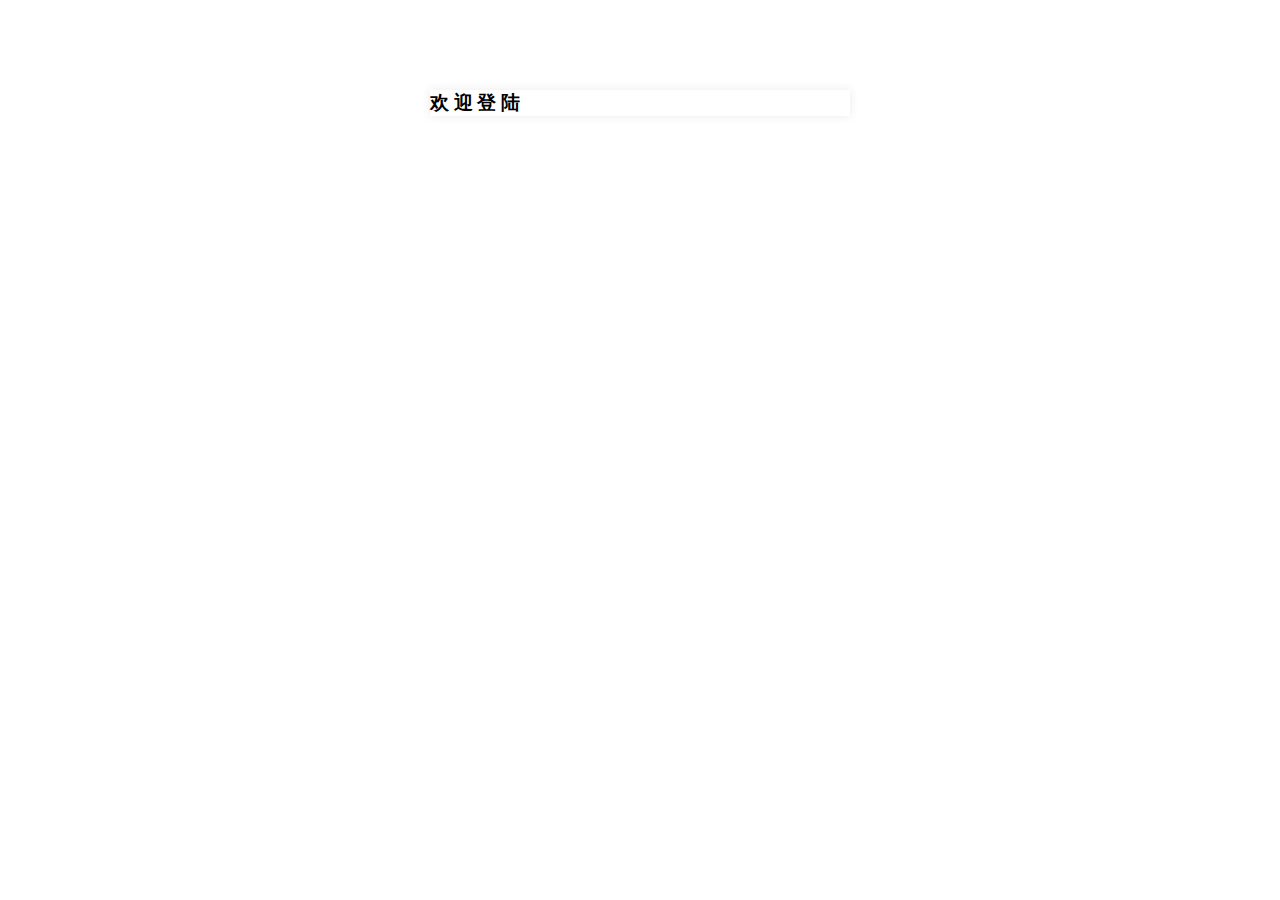
<file: src/main/resources/templates/index.html>
<!DOCTYPE html>
<html xmlns="http://www.w3.org/1999/xhtml"
      xmlns:th="http://www.thymeleaf.org"
      th:with="bgp = '2.png'"
      th:style="'background:url(/admin/images/bg/'+@{${bgp}}+');no-repeat; background-size: cover;'"
      xmlns:sec="http://www.thymeleaf.org/thymeleaf-extras-springsecurity4"
      xmlns:layout="http://www.ultraq.net.nz/thymeleaf/layout">
<head>
    <meta charset="utf-8"/>
    <meta name="viewport" content="width=device-width,initial-scale=1"/>
    <link rel="shortcut icon" th:href="@{/admin/images/logo.png}"/>
    <meta charset="UTF-8" />
    <title>主页</title>

    <link th:href="@{//cdn.bootcss.com/font-awesome/4.7.0/css/font-awesome.min.css}" rel="stylesheet"/>
    <link th:href="@{//cdn.bootcss.com/bootstrap/3.3.7/css/bootstrap.min.css}" rel="stylesheet" type="text/css"/>
    <link th:href="@{/admin/css/style.min.css}" rel="stylesheet" type="text/css"/>
    <link th:href="@{//cdn.bootcss.com/limonte-sweetalert2/6.4.1/sweetalert2.min.css}" rel="stylesheet"/>


    <style type="text/css">
        .panel-shadow {
            -moz-box-shadow: 0px 0px 10px 0px rgba(39, 49, 65, 0.1);
            -webkit-box-shadow: 0px 0px 10px 0px rgba(39, 49, 65, 0.1);
            box-shadow: 0px 0px 10px 0px rgba(39, 49, 65, 0.1);
        }
        .bg-overlay {
            -moz-border-radius: 6px 6px 0 0;
            -webkit-border-radius: 6px 6px 0 0;
            background-color: rgba(47, 51, 62, 0.3);
            border-radius: 6px 6px 0 0;
            height: 100%;
            left: 0;
            position: absolute;
            top: 0;
            width: 100%;
        }
        .input-border {
            font-size: 14px;
            width: 100%;
            height: 40px;
            border-radius: 0;
            border: none;
            border-bottom: 1px solid #dadada;
        }

        .bg-img > h3 {
            text-shadow: 0px 2px 3px #555;
            color: #cac9c8;
        }
    </style>
</head>
<body th:style="'background:url(/admin/images/bg/'+@{${bgp}}+');no-repeat; background-size: cover;'">

<div style="margin: 0 auto; padding-bottom: 0%; padding-top: 5%; width: 420px;">
    <!--加了个圆角矩形(？-->
    <div class="panel panel-color panel-danger panel-pages panel-shadow">
        <h3 class="text-center m-t-10" >欢&nbsp;迎&nbsp;登&nbsp;陆</h3>
    </div>
</div>



<script th:src="@{/js/index.js}" type="text/javascript"></script>
<script th:src="@{//cdn.bootcss.com/jquery/2.2.3/jquery.min.js}"></script>
<script th:src="@{//cdn.bootcss.com/bootstrap/3.3.7/js/bootstrap.min.js}"></script>
<script th:src="@{//cdn.bootcss.com/limonte-sweetalert2/6.4.1/sweetalert2.min.js}"></script>
<script th:src="@{/admin/js/base.js}"></script>


</body>
</html>
</file>
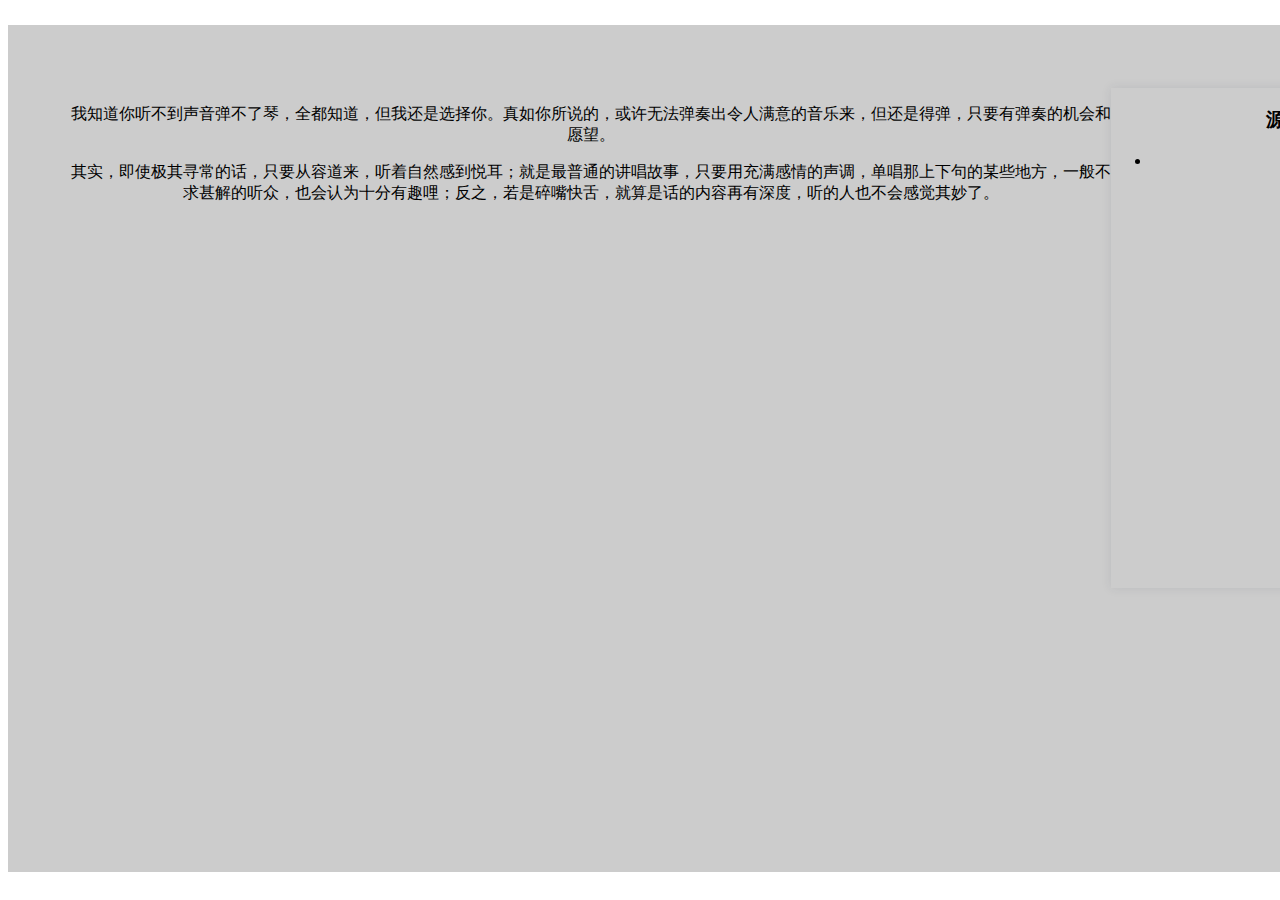
<file: src/main/resources/templates/themes/index.html>
<!DOCTYPE html>
<html xmlns="http://www.w3.org/1999/xhtml"
      xmlns:th="http://www.thymeleaf.org"
      th:with="bgp = '1.png'"
      th:style="'background:url(/admin/images/bg/'+@{${bgp}}+');no-repeat; background-size: cover;'"
      xmlns:sec="http://www.thymeleaf.org/thymeleaf-extras-springsecurity4"
      xmlns:layout="http://www.ultraq.net.nz/thymeleaf/layout">
<head>
    <meta charset="utf-8"/>
    <meta name="viewport" content="width=device-width,initial-scale=1"/>
    <link rel="shortcut icon" th:href="@{/admin/images/logo.png}"/>
    <meta charset="UTF-8" />
    <title>主页</title>

    <link th:href="@{//cdn.bootcss.com/font-awesome/4.7.0/css/font-awesome.min.css}" rel="stylesheet"/>
    <link th:href="@{//cdn.bootcss.com/bootstrap/3.3.7/css/bootstrap.min.css}" rel="stylesheet" type="text/css"/>
    <link th:href="@{/admin/css/style.min.css}" rel="stylesheet" type="text/css"/>
    <link th:href="@{/admin/css/index.css}" rel="stylesheet" type="text/css"/>
    <link th:href="@{//cdn.bootcss.com/limonte-sweetalert2/6.4.1/sweetalert2.min.css}" rel="stylesheet"/>


    <style type="text/css">
        .panel-shadow {
            -moz-box-shadow: 0px 0px 10px 0px rgba(39, 49, 65, 0.1);
            -webkit-box-shadow: 0px 0px 10px 0px rgba(39, 49, 65, 0.1);
            box-shadow: 0px 0px 10px 0px rgba(39, 49, 65, 0.1);
        }

        .bg-img > h3 {
            text-shadow: 0px 2px 3px #555;
            color: #cac9c8;
        }
    </style>
</head>

<!--插入头部-->
<div th:replace="themes/header::header"></div>

<body th:style="'background-color:rgba(0,0,0,0)'">

    <div style="text-align: center;margin: 2% auto; padding:5% 5%;height: 720px; width: 1440px;background-color:rgba(0,0,0,0.2)">
        <!--加了个圆角矩形(？-->
        <div class="panel panel-color panel-danger panel-pages panel-shadow" style="overflow: auto;height: 500px; width:400px;float:right;">
            <h3 class="text-center m-t-10" >源&nbsp;氏&nbsp;物&nbsp;语</h3>
            <div class="post-lists">
                <div class="post-lists-body">
                    <!--把blogs这个list对象给传递了进来-->
                    <ul th:each="blogs: ${blogs}">
                        <!--每一个都会序号都会遍历一边-->
                        <li>
                            <a th:text="${blogs.id}"></a>
                            <a th:text="${blogs.content}"></a>
                        </li>
                    </ul>
                </div>
            </div>
        </div>

        <div class="text" style="margin-right: 20px;">
            <p class="font">
                我知道你听不到声音弹不了琴，全都知道，但我还是选择你。真如你所说的，或许无法弹奏出令人满意的音乐来，但还是得弹，只要有弹奏的机会和愿望。
            </p>
        </div>

        <div class="text">
            <p class="font">
                其实，即使极其寻常的话，只要从容道来，听着自然感到悦耳；就是最普通的讲唱故事，只要用充满感情的声调，单唱那上下句的某些地方，一般不求甚解的听众，也会认为十分有趣哩；反之，若是碎嘴快舌，就算是话的内容再有深度，听的人也不会感觉其妙了。
            </p>
        </div>
    </div>





    <script th:src="@{/js/index.js}" type="text/javascript"></script>
    <script th:src="@{//cdn.bootcss.com/jquery/2.2.3/jquery.min.js}"></script>
    <script th:src="@{//cdn.bootcss.com/bootstrap/3.3.7/js/bootstrap.min.js}"></script>
    <script th:src="@{//cdn.bootcss.com/limonte-sweetalert2/6.4.1/sweetalert2.min.js}"></script>
    <script th:src="@{/admin/js/base.js}"></script>


</body>
<!--插入footer页面-->
<div th:replace="themes/footer::footer"></div>

</html>
</file>
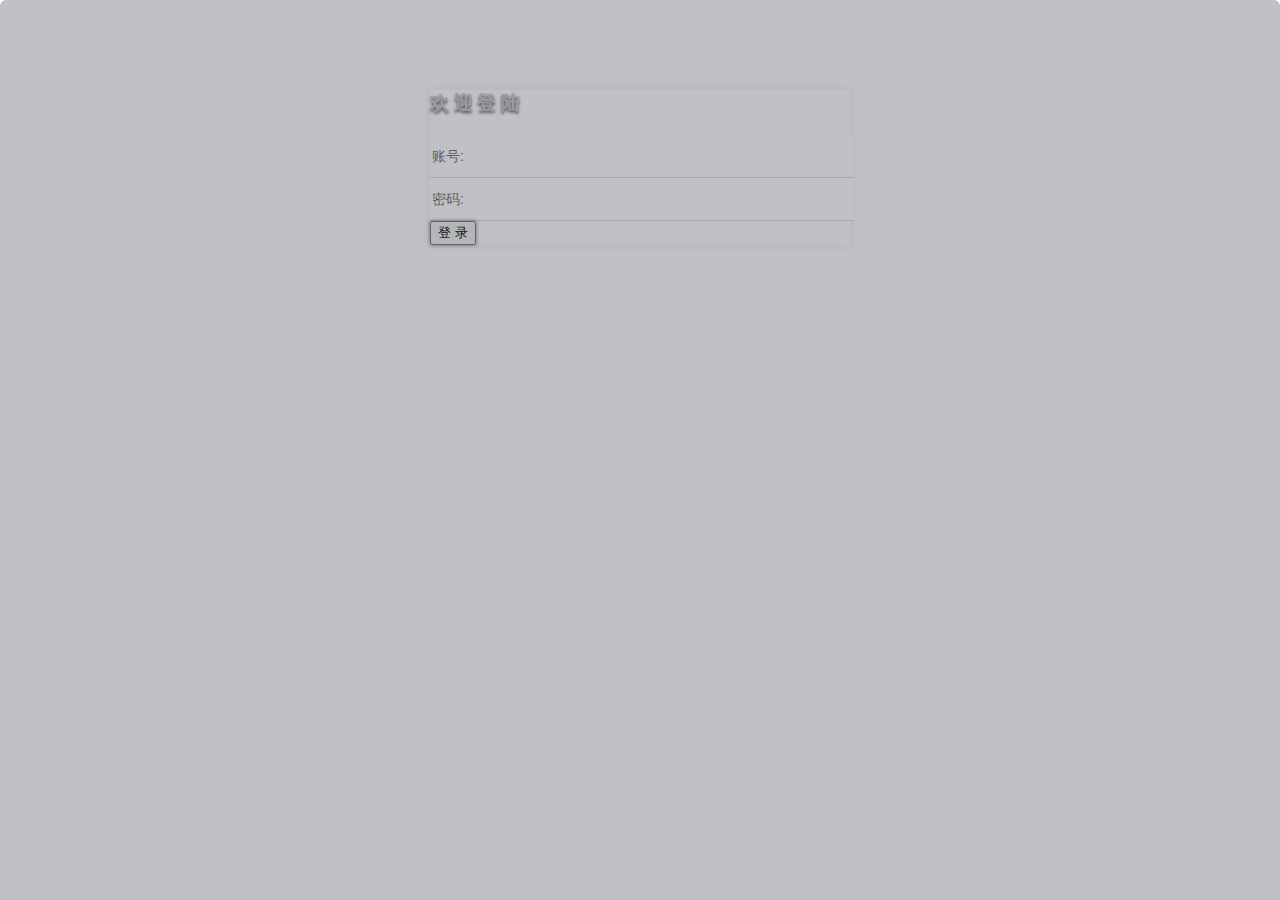
<file: src/main/resources/templates/login.html>
<!DOCTYPE html>
<html lang="en"
      xmlns:th="http://www.thymeleaf.org"
      th:with="bgp = '5.png'"
      th:style="'background:url(/admin/images/bg/'+@{${bgp}}+');no-repeat; background-size: cover;'">
<head>
    <meta charset="utf-8"/>
    <meta name="viewport" content="width=device-width,initial-scale=1"/>
    <link rel="shortcut icon" th:href="@{/admin/images/logo.png}"/>
    <title>用户登录</title>
    <link th:href="@{//cdn.bootcss.com/font-awesome/4.7.0/css/font-awesome.min.css}" rel="stylesheet"/>
    <link th:href="@{//cdn.bootcss.com/bootstrap/3.3.7/css/bootstrap.min.css}" rel="stylesheet" type="text/css"/>
    <link th:href="@{/admin/css/style.min.css}" rel="stylesheet" type="text/css"/>
    <link th:href="@{//cdn.bootcss.com/limonte-sweetalert2/6.4.1/sweetalert2.min.css}" rel="stylesheet"/>


    <style type="text/css">
        .panel-shadow {
            -moz-box-shadow: 0px 0px 10px 0px rgba(39, 49, 65, 0.1);
            -webkit-box-shadow: 0px 0px 10px 0px rgba(39, 49, 65, 0.1);
            box-shadow: 0px 0px 10px 0px rgba(39, 49, 65, 0.1);
        }
        .bg-overlay {
            -moz-border-radius: 6px 6px 0 0;
            -webkit-border-radius: 6px 6px 0 0;
            background-color: rgba(47, 51, 62, 0.3);
            border-radius: 6px 6px 0 0;
            height: 100%;
            left: 0;
            position: absolute;
            top: 0;
            width: 100%;
        }
        .input-border {
            font-size: 14px;
            width: 100%;
            height: 40px;
            border-radius: 0;
            border: none;
            border-bottom: 1px solid #dadada;
        }

        .bg-img > h3 {
            text-shadow: 0px 2px 3px #555;
            color: #cac9c8;
        }
    </style>
</head>
<body th:style="'background:url(/admin/images/bg/'+@{${bgp}}+');no-repeat; background-size: cover;'">

<!--padding-bottom 跟 top 确定了div在整体的位置-->
<div style="margin: 0 auto; padding-bottom: 0%; padding-top: 5%; width: 420px;">
    <!--加了个圆角矩形(？-->
    <div class="panel panel-color panel-danger panel-pages panel-shadow">
        <!--增加背景图片 定位在style.min.css里面-->
        <div class="panel-heading bg-img">
            <div class="bg-overlay"></div>
            <h3 class="text-center m-t-10" th:text="${message}">欢&nbsp;迎&nbsp;登&nbsp;陆</h3>
        </div>
        <div class="panel-body">
            <form class="form-horizontal m-t-20" id="loginForm" th:action="@{/login}" th:method="POST">

                <div class="form-group">
                    <div class="col-xs-12">
                        <input class=" input-lg input-border" name="username" type="text" required=""
                               placeholder="账号:"/>
                    </div>
                </div>

                <div class="form-group">
                    <div class="col-xs-12">
                        <input class=" input-lg input-border" name="password" type="password" required=""
                               placeholder="密码:"/>
                    </div>
                </div>

                <div class="form-group text-center m-t-40">
                    <div class="col-xs-12">
                        <button class="btn btn-danger btn-lg btn-rounded btn-block w-lg waves-effect waves-light" style="box-shadow: 0px 0px 4px #868282;" type="submit">登&nbsp;录
                        </button>
                    </div>
                </div>




            </form>
        </div>
    </div>
</div>














    <!-- Main  -->
    <script th:src="@{//cdn.bootcss.com/jquery/2.2.3/jquery.min.js}"></script>
    <script th:src="@{//cdn.bootcss.com/bootstrap/3.3.7/js/bootstrap.min.js}"></script>
    <script th:src="@{//cdn.bootcss.com/limonte-sweetalert2/6.4.1/sweetalert2.min.js}"></script>
    <script th:src="@{/admin/js/base.js}"></script>
    <script type="text/javascript">
        /*<![CDATA[*/
        var tale = new $.tale();
        function checkForm() {
            tale.post({
                url: '/admin/login',
                data: $("#loginForm").serialize(),
                success: function (result) {
                    if (result && result.success) {
                        window.location.href = '/index';
                    } else {
                        tale.alertError(result.msg || '登录失败');
                    }
                }
            });
            return false;
        }
        /*]]>*/
    </script>
</body>
</html>
</file>
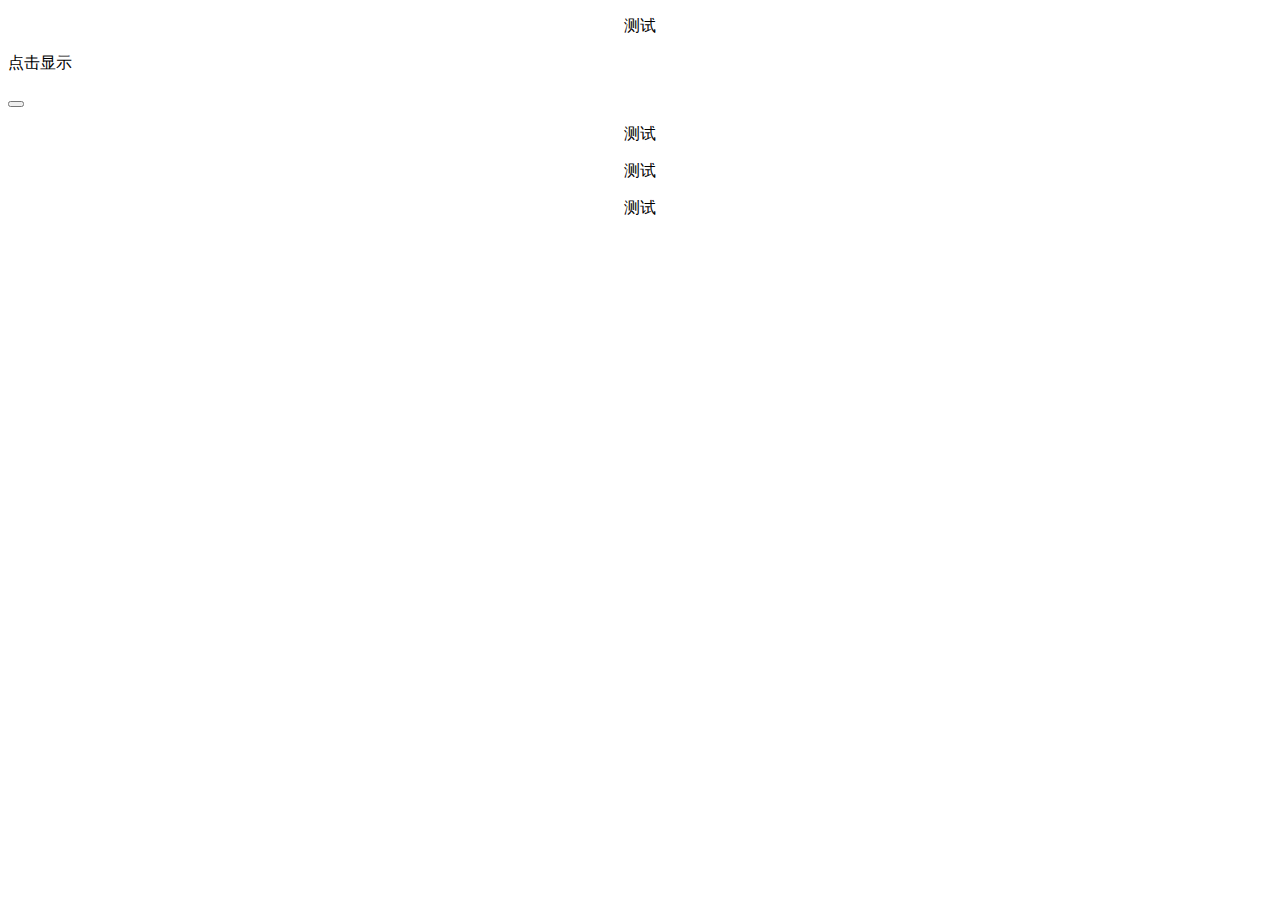
<file: src/main/resources/templates/test.html>
<!DOCTYPE html>
<html xmlns="http://www.w3.org/1999/xhtml"
      xmlns:th="http://www.thymeleaf.org"
      xmlns:layout="http://www.ultraq.net.nz/thymeleaf/layout">
<head>
    <meta charset="UTF-8" />
    <meta http-equiv="X-UA-Compatible" content="IE=edge" />
    <!--<meta name="testName" th:content="${commons.test}">-->
    <title>用户测试页面</title>
    <link th:href="@{//cdn.bootcss.com/font-awesome/4.7.0/css/font-awesome.min.css}" rel="stylesheet"/>
    <link th:href="@{//cdn.bootcss.com/bootstrap/3.3.7/css/bootstrap.min.css}" rel="stylesheet" type="text/css"/>
    <link th:href="@{/admin/css/style.min.css}" rel="stylesheet" type="text/css"/>
    <link th:href="@{//cdn.bootcss.com/limonte-sweetalert2/6.4.1/sweetalert2.min.css}" rel="stylesheet"/>

</head>
<!--插入头部-->
<div th:replace="themes/header::header"></div>
<body>

<p style="text-align: center">
    测试
</p>
<div class="post-lists text-center">
    <div class="post-lists-body">
        <div class="post-list-item" th:each="test1:${test1}">
            <P th:text="${test1.name}">
            </P>
            <P th:text="${commons.test()}">
            </P>
            <p id="p1">
                点击显示
            </p>
            <button type="button" onclick="cck()"></button>
        </div>
    </div>
</div>
<p style="text-align: center">
    测试
</p>

<p style="text-align: center">
    测试
</p>

<p style="text-align: center">
    测试
</p>


<script>
    function cck(){
    x=document.getElementsByTagName("meta")[0];
    document.getElementById("p1").innerHTML("Meta content: " + x.content);
    }
</script>




<script th:src="@{/js/index.js}" type="text/javascript"></script>
<script th:src="@{//cdn.bootcss.com/jquery/2.2.3/jquery.min.js}"></script>
<script th:src="@{//cdn.bootcss.com/bootstrap/3.3.7/js/bootstrap.min.js}"></script>
<script th:src="@{//cdn.bootcss.com/limonte-sweetalert2/6.4.1/sweetalert2.min.js}"></script>
<script th:src="@{/admin/js/base.js}"></script>





</body>
    <!--插入footer页面-->
    <div th:replace="themes/footer::footer"></div>
</html>
</file>
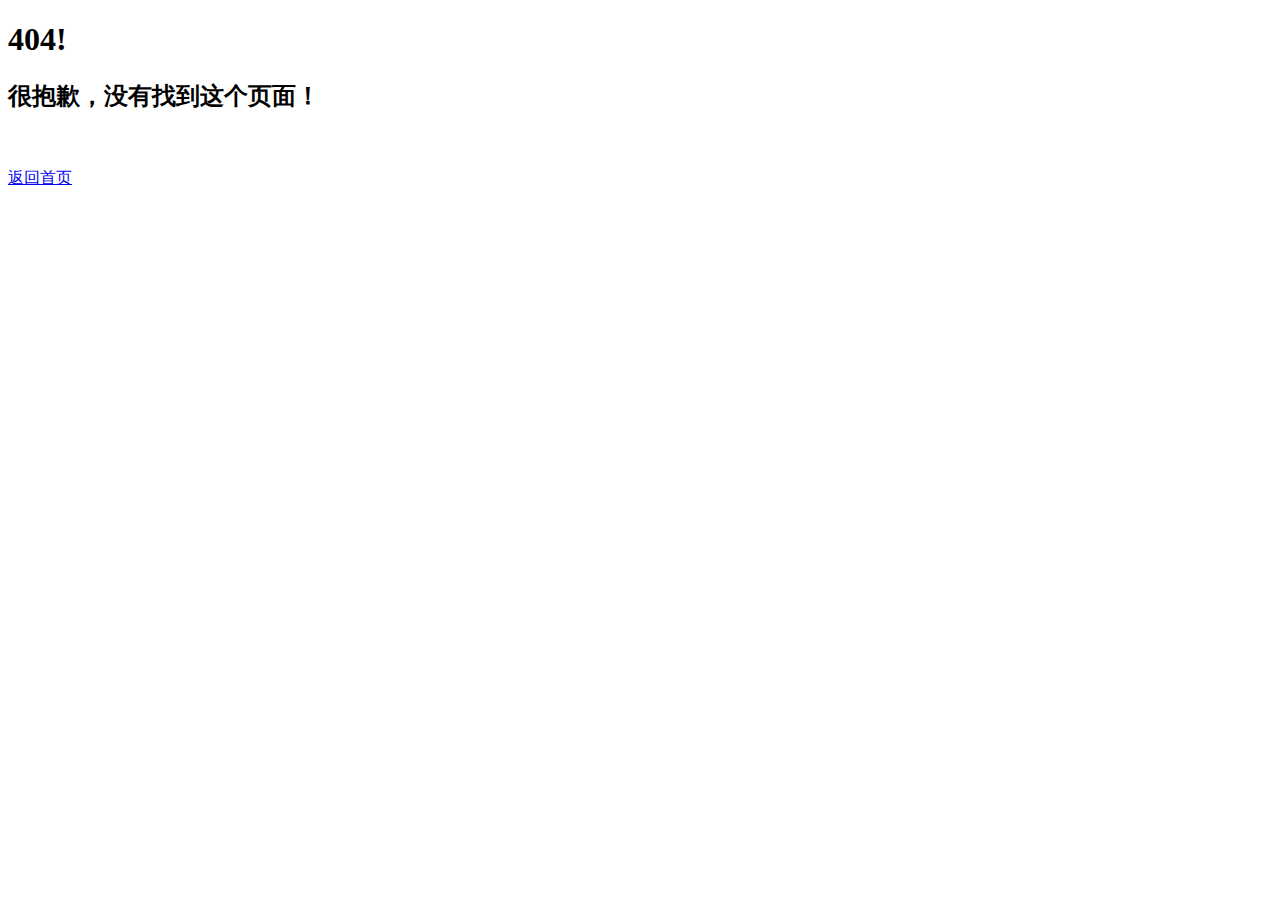
<file: src/main/resources/templates/comm/error_404.html>
<!DOCTYPE html>
<html lang="en" xmlns:th="http://www.thymeleaf.org">
<head>
    <meta charset="utf-8"/>
    <title>404（找不到页面）- My Blog</title>
    <meta name="viewport" content="width=device-width, initial-scale=1.0, maximum-scale=1.0, user-scalable=no"/>
    <meta http-equiv="X-UA-Compatible" content="IE=edge"/>
    <link rel="shortcut icon" th:href="@{/admin/images/favicon.png}"/>
    <link th:href="@{//cdn.bootcss.com/bootstrap/3.3.7/css/bootstrap.min.css}" rel="stylesheet" type="text/css"/>
    <link th:href="@{/admin/css/style.min.css}" rel="stylesheet" type="text/css"/>

    <!-- HTML5 Shim and Respond.js IE8 support of HTML5 elements and media queries -->
    <!-- WARNING: Respond.js doesn't work if you view the page via file:// -->
    <!--[if lt IE 9]>
    <script src="https://oss.maxcdn.com/libs/html5shiv/3.7.0/html5shiv.js"/>
    <script src="https://oss.maxcdn.com/libs/respond.js/1.3.0/respond.min.js"/>
    <![endif]-->
</head>
<body>

<div class="wrapper-page">
    <div class="ex-page-content text-center">
        <h1>404!</h1>
        <h2>很抱歉，没有找到这个页面！</h2>
         <br></br>
        <a class="btn btn-purple waves-effect waves-light" href="/login"><i class="fa fa-angle-left"></i> 返回首页</a>
    </div>
</div>

</body>
</html>
</file>
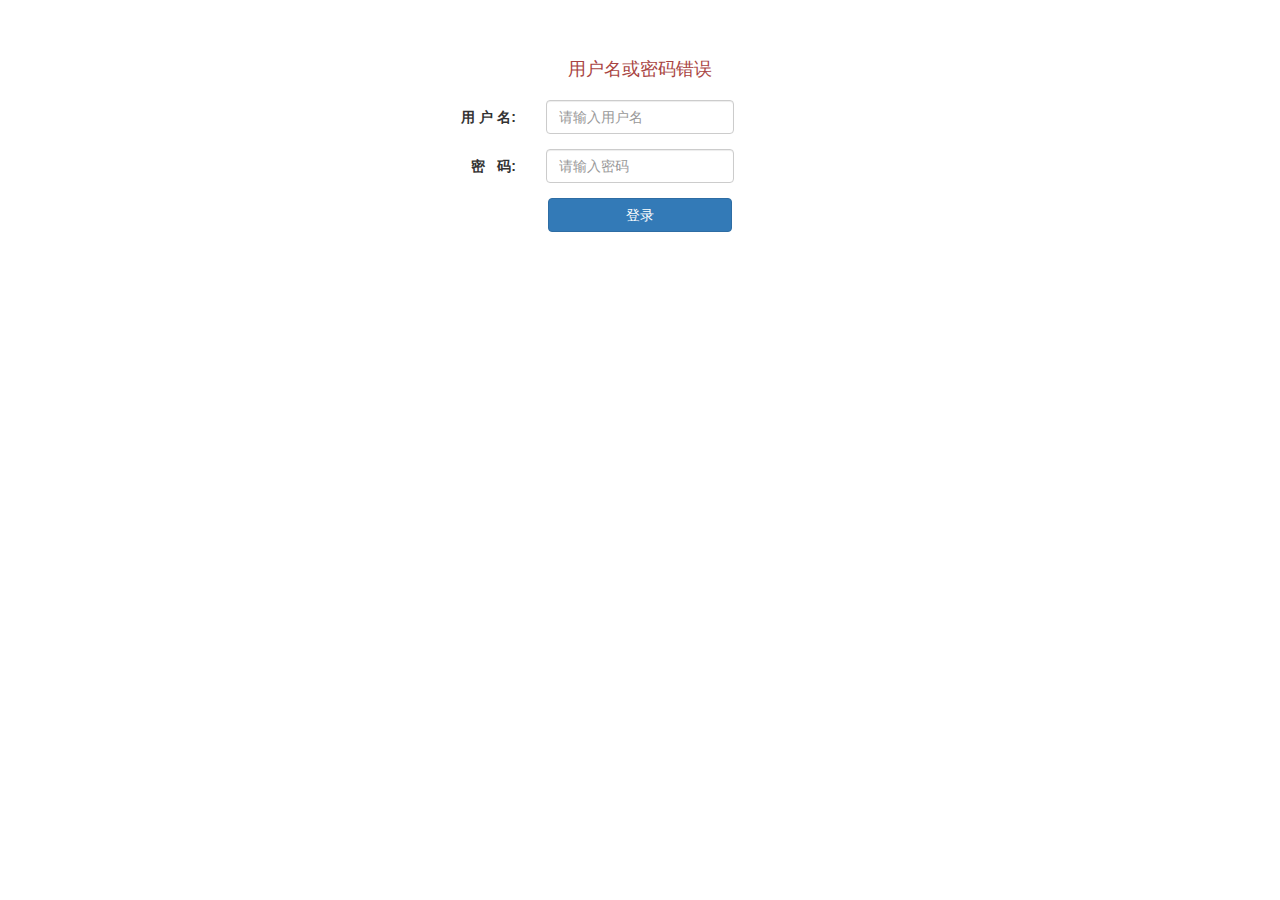
<file: src/main/resources/templates/old/login.html>
<!DOCTYPE html>
<html xmlns="http://www.w3.org/1999/xhtml"
      xmlns:th="http://www.thymeleaf.org"
      xmlns:layout="http://www.ultraq.net.nz/thymeleaf/layout">
<head>
    <meta charset="UTF-8" />
    <meta http-equiv="X-UA-Compatible" content="IE=edge" />
    <meta name="viewport" content="width=device-width, initial-scale=1.0" />
    <title>用户登录页面</title>
    <link href="//maxcdn.bootstrapcdn.com/bootstrap/3.3.4/css/bootstrap.min.css" rel="stylesheet" />
</head>


<body>

<div class="col-md-6 col-md-offset-3" style="margin-top:50px;height:50px;">
    <h4 class="text-danger" th:text="${message}" style="text-align: center;">用户名或密码错误</h4>
</div>

<form id="login" class="form-horizontal" role="form" th:action="@{/admin/login}" th:method="POST">
    <div class="form-group">
        <label for="username" class="col-md-5 control-label">用&nbsp;户&nbsp;名:</label>
        <div class="col-md-2">
            <input class="form-control" type="text" id="username" name="username" placeholder="请输入用户名" />
        </div>
    </div>

    <div class="form-group">
        <label for="password" class="col-md-5 control-label">密&nbsp;&nbsp;&nbsp;码:</label>
        <div class="col-md-2">
            <input class="form-control" type="password" id="password" name="password" placeholder="请输入密码"/>
        </div>
    </div>

    <div class="col-md-offset-5 col-md-2">
        <input type="submit" value="登录" class="btn btn-primary btn-block" />
    </div>
</form>

</body>
</html>
</file>
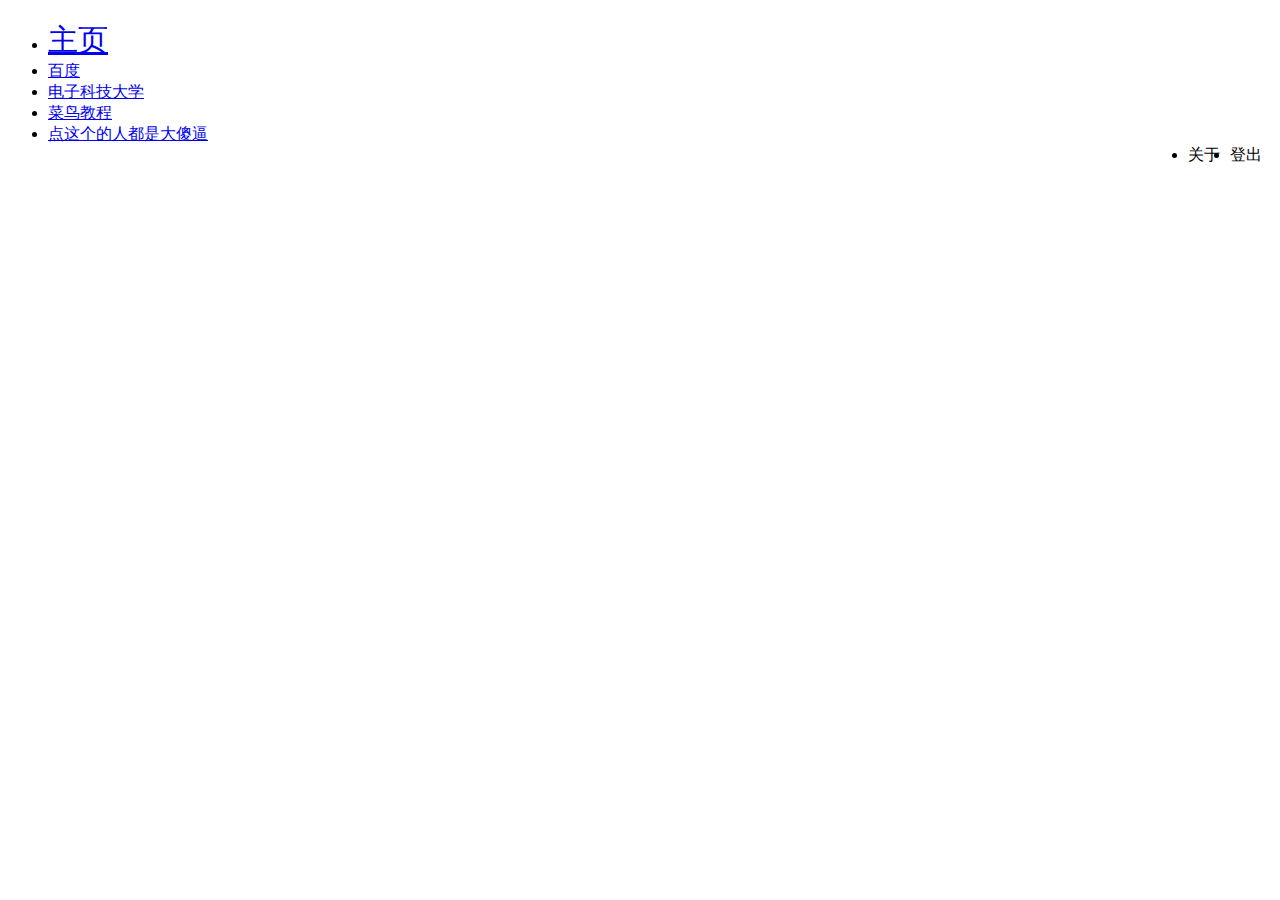
<file: src/main/resources/templates/themes/header.html>
<!DOCTYPE html>
<html lang="en" xmlns:th="http://www.thymeleaf.org" th:fragment="header">
<head>
    <link th:href="@{//cdn.bootcss.com/font-awesome/4.7.0/css/font-awesome.min.css}" rel="stylesheet"/>
    <link th:href="@{//cdn.bootcss.com/bootstrap/3.3.7/css/bootstrap.min.css}" rel="stylesheet" type="text/css"/>
    <link th:href="@{/admin/css/style.min.css}" rel="stylesheet" type="text/css"/>
    <link th:href="@{/admin/css/header.css}" rel="stylesheet" type="text/css"/>
    <link th:href="@{//cdn.bootcss.com/limonte-sweetalert2/6.4.1/sweetalert2.min.css}" rel="stylesheet"/>
</head>
<body>


<ul style="margin-top: 20px;" class="panel-shadow">
    <li><a href="#home" style="font-size:30px;">主页</a></li>
    <li><a href="http://www.baidu.com" target="new">百度</a></li>
    <li><a href="http://www.uestc.edu.cn" target="new">电子科技大学</a></li>
    <li><a href="http://www.runoob.com" target="new">菜鸟教程</a></li>
    <li><a href="https://tieba.baidu.com/p/5448507757" target="new">点这个的人都是大傻逼</a></li>
    <li style="float:right;margin-left: 10px;margin-right: 10px"><a class="active" th:href="@{/logout}">登出</a></li>
    <li style="float:right"><a onclick="sb()" >关于</a></li>
</ul>
<script>
    function sb() {
        alert("你是傻逼吗？")
    }
</script>

</body>
</html>
</file>
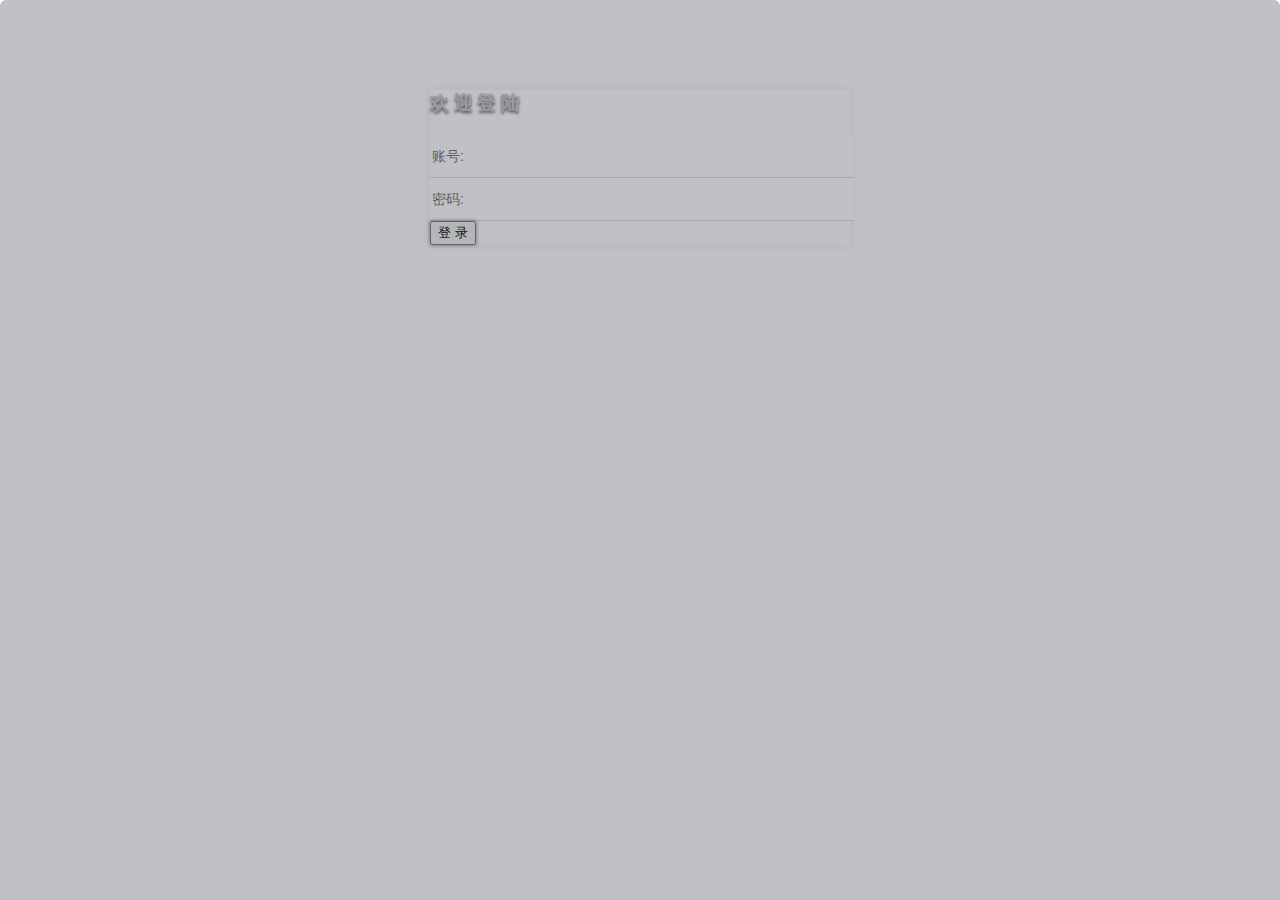
<file: src/main/resources/templates/themes/login.html>
<!DOCTYPE html>
<html lang="en"
      xmlns:th="http://www.thymeleaf.org"
      th:with="bgp = '5.png'"
      th:style="'background:url(/admin/images/bg/'+@{${bgp}}+');no-repeat; background-size: cover;'">
<head>
    <meta charset="utf-8"/>
    <meta name="viewport" content="width=device-width,initial-scale=1"/>
    <link rel="shortcut icon" th:href="@{/admin/images/logo.png}"/>
    <title>用户登录</title>
    <link th:href="@{//cdn.bootcss.com/font-awesome/4.7.0/css/font-awesome.min.css}" rel="stylesheet"/>
    <link th:href="@{//cdn.bootcss.com/bootstrap/3.3.7/css/bootstrap.min.css}" rel="stylesheet" type="text/css"/>
    <link th:href="@{/admin/css/style.min.css}" rel="stylesheet" type="text/css"/>
    <link th:href="@{//cdn.bootcss.com/limonte-sweetalert2/6.4.1/sweetalert2.min.css}" rel="stylesheet"/>


    <style type="text/css">
        .panel-shadow {
            -moz-box-shadow: 0px 0px 10px 0px rgba(39, 49, 65, 0.1);
            -webkit-box-shadow: 0px 0px 10px 0px rgba(39, 49, 65, 0.1);
            box-shadow: 0px 0px 10px 0px rgba(39, 49, 65, 0.1);
        }
        .bg-overlay {
            -moz-border-radius: 6px 6px 0 0;
            -webkit-border-radius: 6px 6px 0 0;
            background-color: rgba(47, 51, 62, 0.3);
            border-radius: 6px 6px 0 0;
            height: 100%;
            left: 0;
            position: absolute;
            top: 0;
            width: 100%;
        }
        .input-border {
            font-size: 14px;
            width: 100%;
            height: 40px;
            border-radius: 0;
            border: none;
            border-bottom: 1px solid #dadada;
        }

        .bg-img > h3 {
            text-shadow: 0px 2px 3px #555;
            color: #cac9c8;
        }
    </style>
</head>
<body th:style="'background-color:rgba(0,0,0,0)'">

<!--padding-bottom 跟 top 确定了div在整体的位置-->
<div style="margin: 0 auto; padding-bottom: 0%; padding-top: 5%; width: 420px;">
    <!--加了个圆角矩形(？-->
    <div class="panel panel-color panel-danger panel-pages panel-shadow">
        <!--增加背景图片 定位在style.min.css里面-->
        <div class="panel-heading bg-img">
            <div class="bg-overlay"></div>
            <h3 class="text-center m-t-10" >欢&nbsp;迎&nbsp;登&nbsp;陆</h3>
        </div>
        <div class="panel-body">
            <form class="form-horizontal m-t-20" method="post" id="loginForm" onsubmit="return checkForm()">

                <div class="form-group">
                    <div class="col-xs-12">
                        <input class=" input-lg input-border" name="username" type="text" required=""
                               placeholder="账号:"/>
                    </div>
                </div>

                <div class="form-group">
                    <div class="col-xs-12">
                        <input class=" input-lg input-border" name="password" type="password" required=""
                               placeholder="密码:"/>
                    </div>
                </div>

                <div class="form-group text-center m-t-40">
                    <div class="col-xs-12">
                        <button class="btn btn-danger btn-lg btn-rounded btn-block w-lg waves-effect waves-light" style="box-shadow: 0px 0px 4px #868282;" type="submit">登&nbsp;录
                        </button>
                    </div>
                </div>
            </form>
        </div>
    </div>
</div>














    <!-- Main  -->
    <script th:src="@{//cdn.bootcss.com/jquery/2.2.3/jquery.min.js}"></script>
    <script th:src="@{//cdn.bootcss.com/bootstrap/3.3.7/js/bootstrap.min.js}"></script>
    <script th:src="@{//cdn.bootcss.com/limonte-sweetalert2/6.4.1/sweetalert2.min.js}"></script>
    <script th:src="@{/admin/js/base.js}"></script>
    <script type="text/javascript">
        /*<![CDATA[*/
        var tale = new $.tale();
        function checkForm() {
            tale.post({
                url: '/login',
                data: $("#loginForm").serialize(),
                success: function (result) {
                    if (result && result.success) {
                        window.location.href = '/index';
                    } else {
                        tale.alertError('登录失败');
                    }
                }
            });
            return false;
        }
        /*]]>*/
    </script>
<!--   -->
</body>
</html>
</file>
